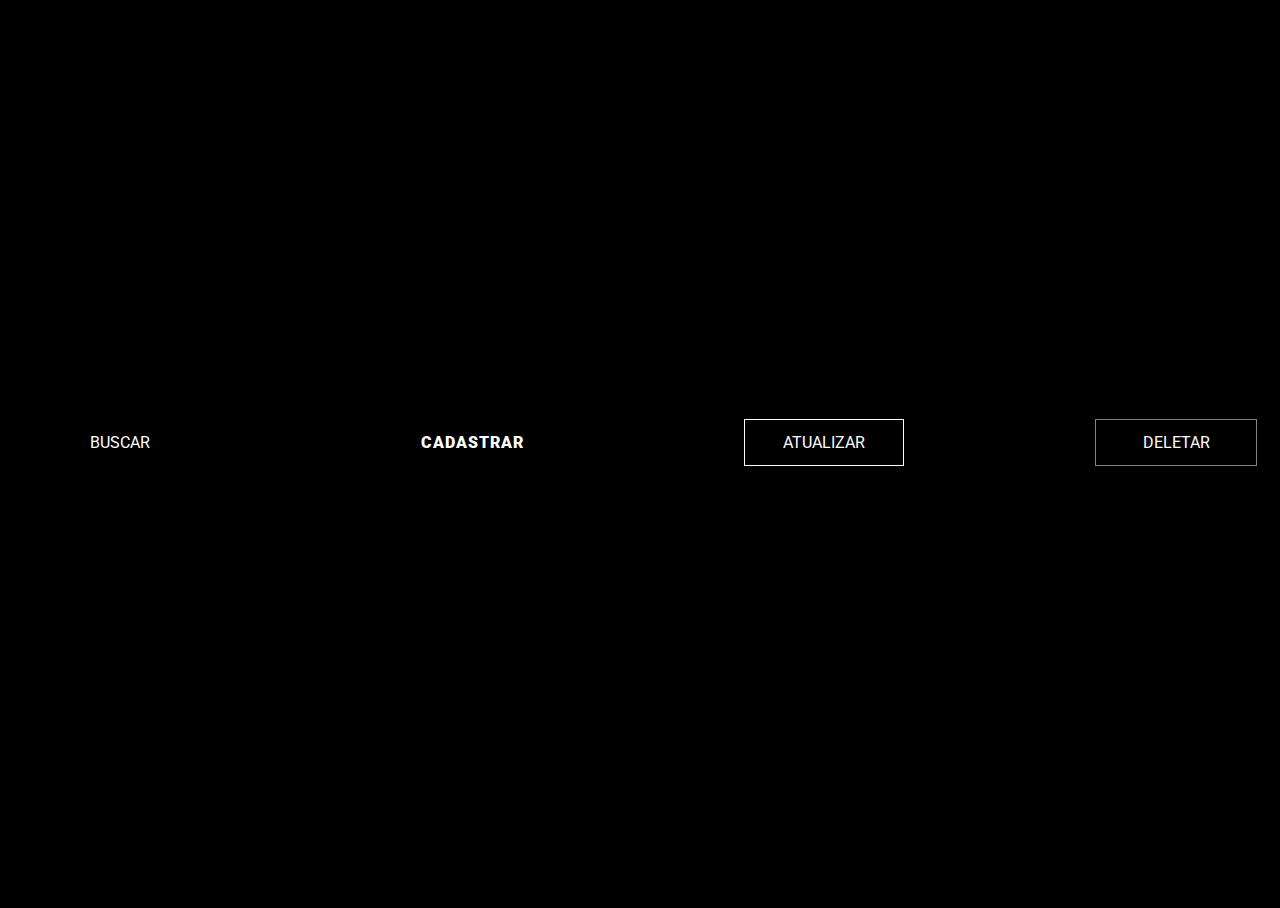
<file: FrontEnd/html/Index.html>
<!DOCTYPE html>
<html>
<head>
    <meta charset='utf-8'>
    <meta http-equiv='X-UA-Compatible' content='IE=edge'>
    <title>Page Title</title>
    <meta name='viewport' content='width=device-width, initial-scale=1'>
    <link rel='stylesheet' type='text/css' media='screen' href='css/index.css'>
</head>
<body>
    <section class="buttons">
        
      <div class="container">
        
        <!--End of Button 1 -->
        
        <a href="Busca.html" class="btn btn-2">Buscar</a> 
        <!--End of Button 2 -->
        
        <a href="Cadastro.html" class="btn btn-3">Cadastrar</a> 
        <!--End of Button 3 -->
        
        <a href="Atualizar.html" class="btn btn-4"><span>Atualizar</span></a> 
        <!--End of Button 4 -->
        
        <a href="Deletar.html" class="btn btn-5">Deletar</a> 
        <!--End of Button 5 -->
        
        
      </div>
    </section>
</body>
</html>
</file>
<file: FrontEnd/html/css/index.css>
@import url(https://fonts.googleapis.com/css?family=Roboto:400,100,900);
* {
  box-sizing: inherit;
  transition-property: all;
  transition-duration: 0.6s;
  transition-timing-function: ease;
}

html,
body {
  box-sizing: border-box;
  height: 100%;
  width: 100%;
}

body {
  background: #000000;
  font-family: "Roboto", sans-serif;
  font-weight: 400;
}

.buttons {
  display: flex;
  flex-direction: column;
  height: 100%;
  justify-content: center;
  text-align: center;
  width: 100%;
}

.container {
  align-items: center;
  display: flex;
  flex-direction: column;
  justify-content: center;
  padding: 1em;
  text-align: center;
}
@media (min-width: 600px) {
  .container {
    flex-direction: row;
    justify-content: space-between;
  }
}

h1 {
  color: #fff;
  font-size: 1.25em;
  font-weight: 900;
  margin: 0 0 2em;
}
@media (min-width: 450px) {
  h1 {
    font-size: 1.75em;
  }
}
@media (min-width: 760px) {
  h1 {
    font-size: 3.25em;
  }
}
@media (min-width: 900px) {
  h1 {
    font-size: 5.25em;
    margin: 0 0 1em;
  }
}

p {
  color: #fff;
  font-size: 12px;
}
@media (min-width: 600px) {
  p {
    left: 50%;
    position: absolute;
    transform: translate(-50%, 0);
    top: 90%;
  }
}
@media (max-height: 500px) {
  p {
    left: 0;
    position: relative;
    top: 0;
    transform: translate(0, 0);
  }
}
p a {
  background: rgba(255, 255, 255, 0);
  border-bottom: 1px solid;
  color: #fff;
  line-height: 1.4;
  padding: 0.25em;
  text-decoration: none;
}
p a:hover {
  background: white;
  color: #000000;
}

.btn {
  color: #fff;
  cursor: pointer;
  font-size: 16px;
  font-weight: 400;
  line-height: 45px;
  margin: 0 0 2em;
  max-width: 160px;
  position: relative;
  text-decoration: none;
  text-transform: uppercase;
  width: 100%;
}
@media (min-width: 600px) {
  .btn {
    margin: 0 1em 2em;
  }
}
.btn:hover {
  text-decoration: none;
}

.btn-1 {
  background: #000000;
  font-weight: 100;
}
.btn-1 svg {
  height: 45px;
  left: 0;
  position: absolute;
  top: 0;
  width: 100%;
}
.btn-1 rect {
  fill: none;
  stroke: #fff;
  stroke-width: 2;
  stroke-dasharray: 422, 0;
  transition: all 0.35s linear;
}

.btn-1:hover {
  background: rgba(225, 51, 45, 0);
  font-weight: 900;
  letter-spacing: 1px;
}
.btn-1:hover rect {
  stroke-width: 5;
  stroke-dasharray: 15, 310;
  stroke-dashoffset: 48;
  transition: all 1.35s cubic-bezier(0.19, 1, 0.22, 1);
}

.btn-2 {
  letter-spacing: 0;
}

.btn-2:hover,
.btn-2:active {
  letter-spacing: 5px;
}

.btn-2:after,
.btn-2:before {
  -webkit-backface-visibility: hidden;
          backface-visibility: hidden;
  border: 1px solid rgba(255, 255, 255, 0);
  bottom: 0px;
  content: " ";
  display: block;
  margin: 0 auto;
  position: relative;
  transition: all 280ms ease-in-out;
  width: 0;
}

.btn-2:hover:after,
.btn-2:hover:before {
  -webkit-backface-visibility: hidden;
          backface-visibility: hidden;
  border-color: #fff;
  transition: width 350ms ease-in-out;
  width: 70%;
}

.btn-2:hover:before {
  bottom: auto;
  top: 0;
  width: 70%;
}

.btn-3 {
  background: #000000;
  border: 1px solid #000000;
  box-shadow: 0px 2px 0 #000000, 2px 4px 6px #000000;
  font-weight: 900;
  letter-spacing: 1px;
  transition: all 150ms linear;
}

.btn-3:hover {
  background: #000000;
  border: 1px solid rgba(0, 0, 0, 0.05);
  box-shadow: 1px 1px 2px rgba(255, 255, 255, 0.2);
  color: #fff;
  text-decoration: none;
  text-shadow: -1px -1px 0 #fff;
  transition: all 250ms linear;
}

.btn-4 {
  border: 1px solid;
  overflow: hidden;
  position: relative;
}
.btn-4 span {
  z-index: 20;
}
.btn-4:after {
  background: #fff;
  content: "";
  height: 155px;
  left: -75px;
  opacity: 0.2;
  position: absolute;
  top: -50px;
  transform: rotate(35deg);
  transition: all 550ms cubic-bezier(0.19, 1, 0.22, 1);
  width: 50px;
  z-index: -10;
}

.btn-4:hover:after {
  left: 120%;
  transition: all 550ms cubic-bezier(0.19, 1, 0.22, 1);
}

.btn-5 {
  border: 0 solid;
  box-shadow: inset 0 0 20px rgba(255, 255, 255, 0);
  outline: 1px solid;
  outline-color: rgba(255, 255, 255, 0.5);
  outline-offset: 0px;
  text-shadow: none;
  transition: all 1250ms cubic-bezier(0.19, 1, 0.22, 1);
}

.btn-5:hover {
  border: 1px solid;
  box-shadow: inset 0 0 20px rgba(255, 255, 255, 0.5), 0 0 20px rgba(255, 255, 255, 0.2);
  outline-color: rgba(255, 255, 255, 0);
  outline-offset: 15px;
  text-shadow: 1px 1px 2px #427388;
}
</file>
